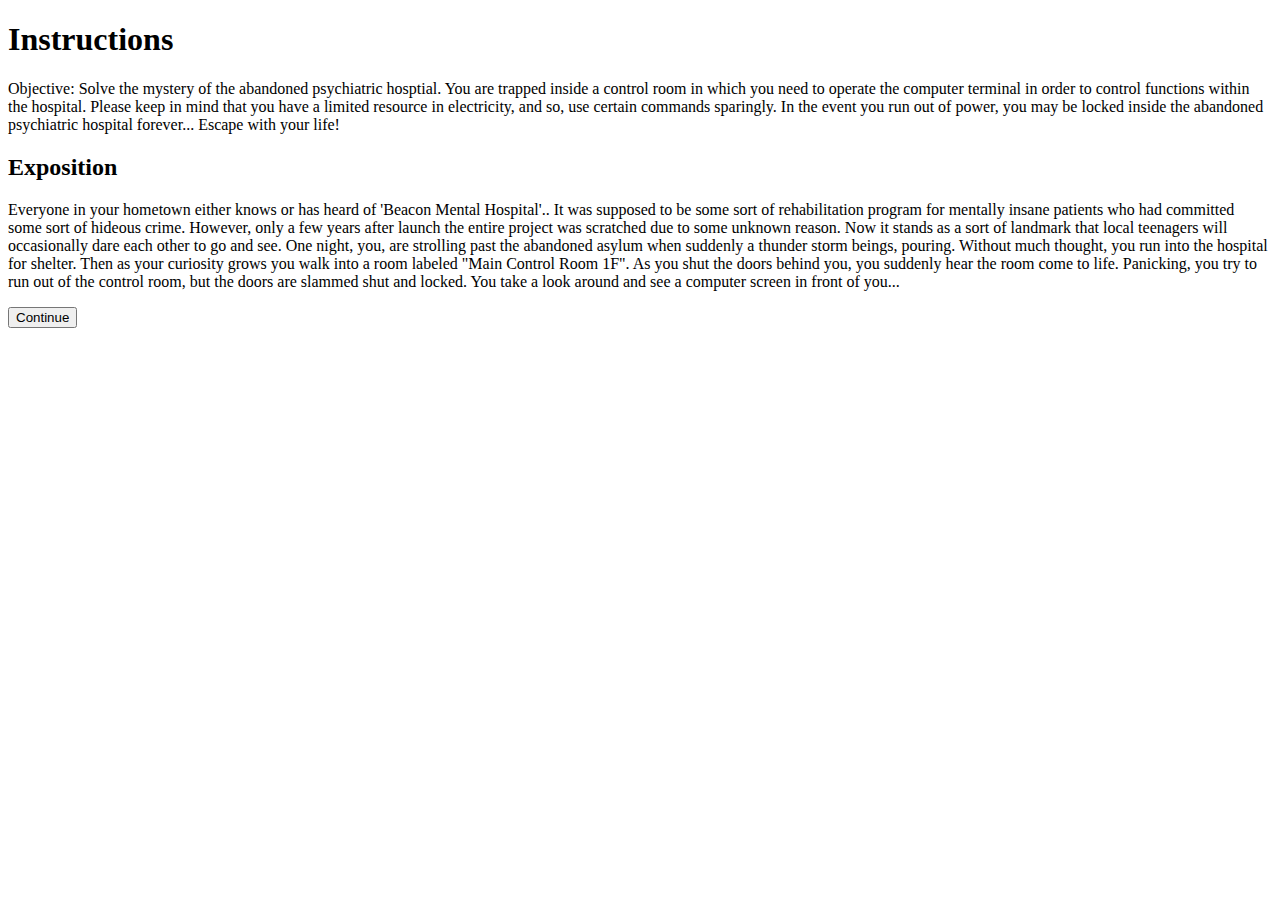
<file: expo.html>
<!DOCTYPE html>
<html>
  <head>
    <meta charset="utf-8">
    <title>Story</title>
  </head>
  <body>
    <h1>Instructions</h1>
    <p>Objective: Solve the mystery of the abandoned psychiatric hosptial. You are trapped inside a control room in which you need to operate the computer terminal in order to control functions within the hospital. Please keep in mind that you have a limited resource in electricity, and so, use certain commands sparingly. In the event you run out of power, you may be locked inside the abandoned psychiatric hospital forever... Escape with your life!</p>

    <div id="exposition">
      <h2>Exposition</h2>Everyone in your hometown either knows or has heard of 'Beacon Mental Hospital'.. It was supposed to be some sort of rehabilitation program for mentally insane patients who had committed some sort of hideous crime. However, only a few years after launch the entire project was scratched due to some unknown reason. Now it stands as a sort of landmark that local teenagers will occasionally dare each other to go and see.

      One night, you, are strolling past the abandoned asylum when suddenly a thunder storm beings, pouring. Without much thought, you run into the hospital for shelter. Then as your curiosity grows you walk into a room labeled "Main Control Room 1F". As you shut the doors behind you, you suddenly hear the room come to life. Panicking, you try to run out of the control room, but the doors are slammed shut and locked. You take a look around and see a computer screen in front of you...</p>
    </div>

    <form action="index.html">
      <input type="submit" value="Continue">
    </form>
  </body>
</html>
</file>
